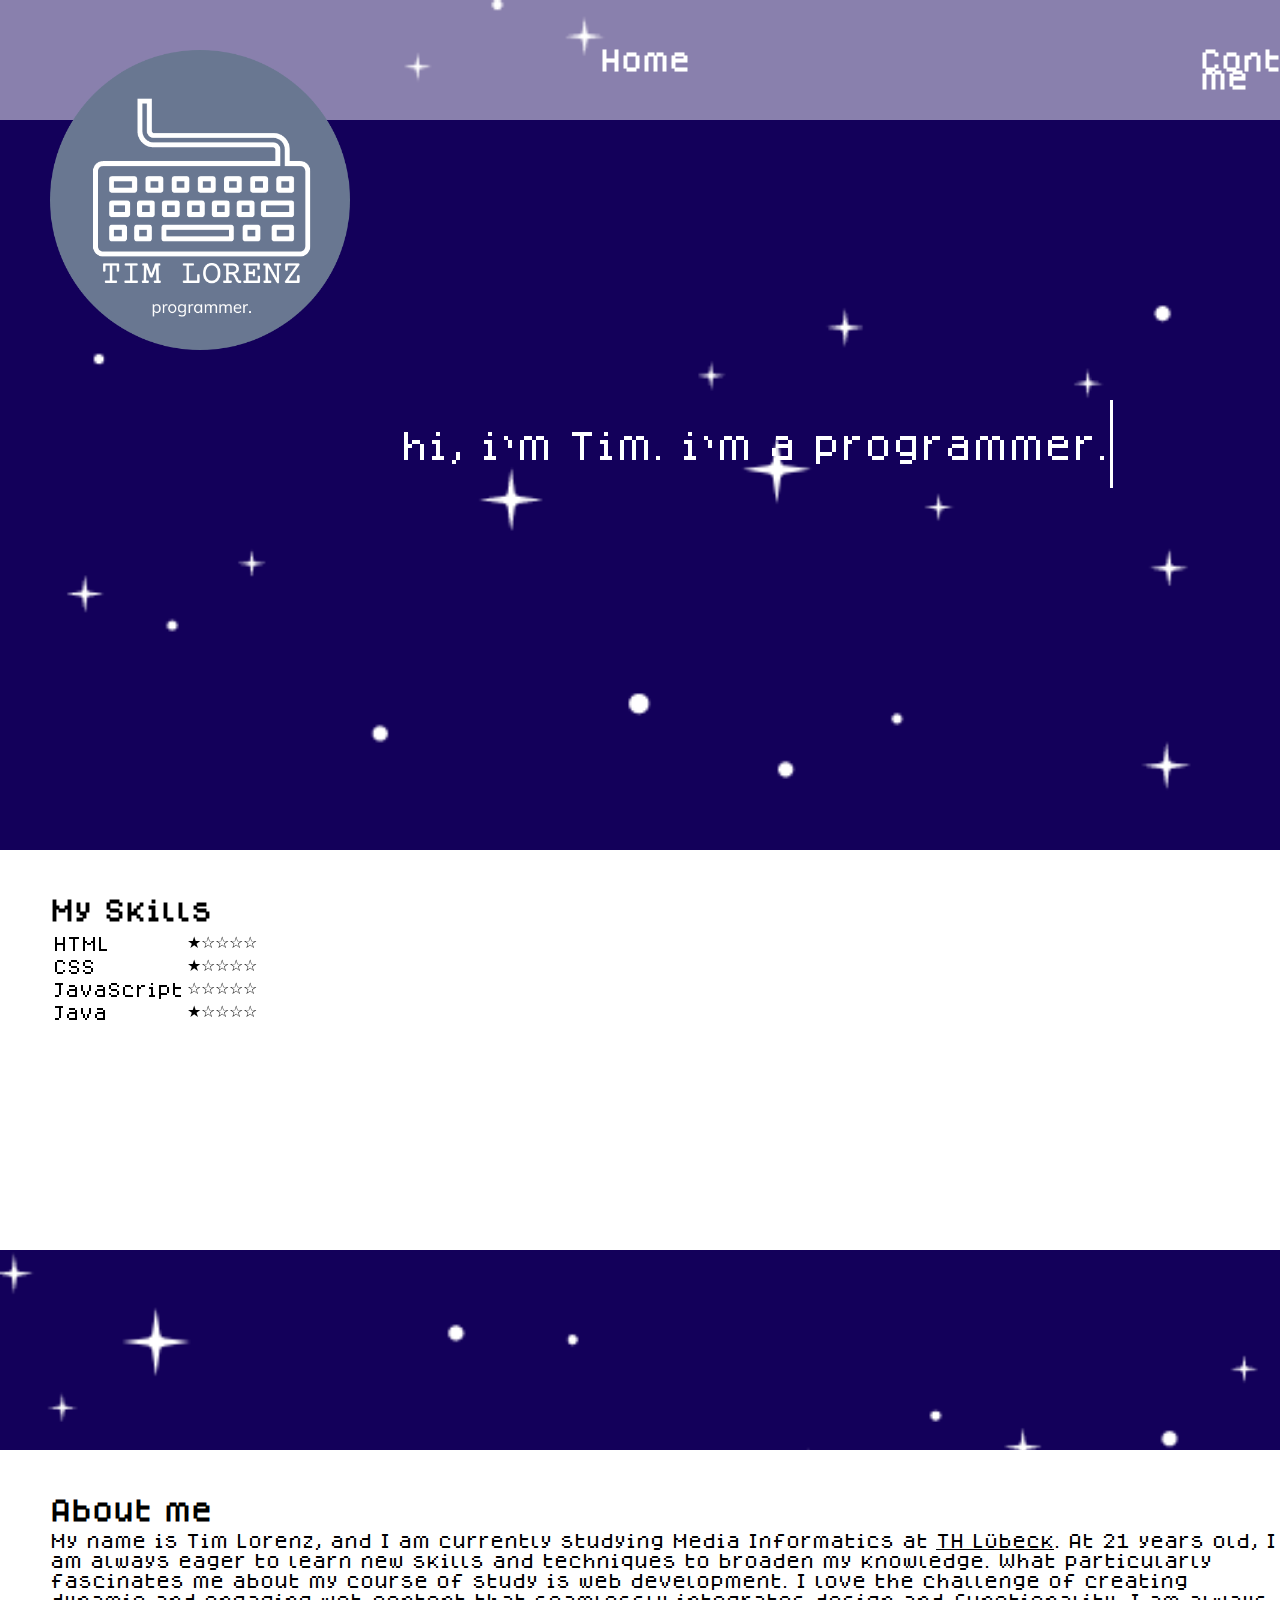
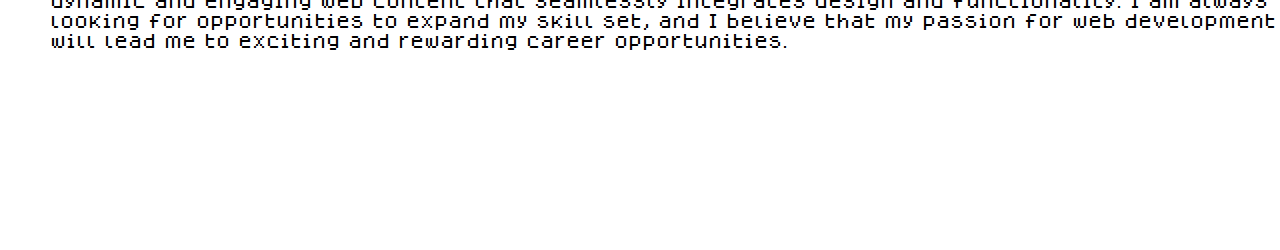
<file: index.html>
<!DOCTYPE html>
<html lang="en">
<head>
    <meta charset="UTF-8">
    <title>Tim´s Persönlichse Seite</title>
    <link rel="stylesheet" href="css/styles.css">
    <link rel="icon" href="favicon.ico">
</head>

<body>





<!--++++++++++++++++++++++++++++++++++++++Navigation-Bar+++++++++++++++++++++++++++++++++++++++-->
    


    <div class="navigation-bar">
        <img class="Logo" src="images/Logo.png" alt="Logo">
        <h2 class="home-links"><a href="index.html">Home</a></h2>
        <h2 class="contact-links"><a href="Kontakt.html">Contact me</a></h2>
        
    </div>

    
    







<!--++++++++++++++++++++++++++++++++++++header-bar+++++++++++++++++++++++++++++++++++++++-->

<div class="header-bar">
    <div class="typewriter">
        
            <p>
            hi, i`m Tim. i`m a programmer.
            </p>
    </div>
</div>







<!--+++++++++++++++++++++++++++++++++++++Skills++++++++++++++++++++++++++++++++++++++++++++++-->

<div class="Skills">
    <h2 class="mySkills">My Skills</h2>
    <table class="skill-table">
        <tr>
            <td>HTML</td>
            <td>★☆☆☆☆</td>
        </tr>
        <tr>
            <td>CSS</td>
            <td>★☆☆☆☆</td>
        </tr>
        <tr>
            <td>JavaScript</td>
            <td>☆☆☆☆☆</td>
        </tr>
        <tr>
            <td>Java</td>
            <td>★☆☆☆☆</td>
        </tr>
    </table>
</div>



<div class="filler">

</div>
    
<!--+++++++++++++++++++++++++++++++++++++About-me++++++++++++++++++++++++++++++++++++++++++++++-->
    
<div class="about-me">
    <h2 class="aboutMe">About me</h2>
    <p class="aboutMeText">My name is Tim Lorenz, and I am currently studying Media Informatics at <a class="thlübeck-a" href="https://www.th-luebeck.de/">TH Lübeck</a>. 
        At 21 years old, I am always eager to learn new skills and techniques to broaden my 
        knowledge. What particularly fascinates me about my course of study is web development. 
        I love the challenge of creating dynamic and engaging web content that seamlessly integrates 
        design and functionality. I am always looking for opportunities to expand my skill set, and 
        I believe that my passion for web development will lead me to exciting and rewarding career 
        opportunities.</p>
</div>
   
    


</body>

</html>
</file>
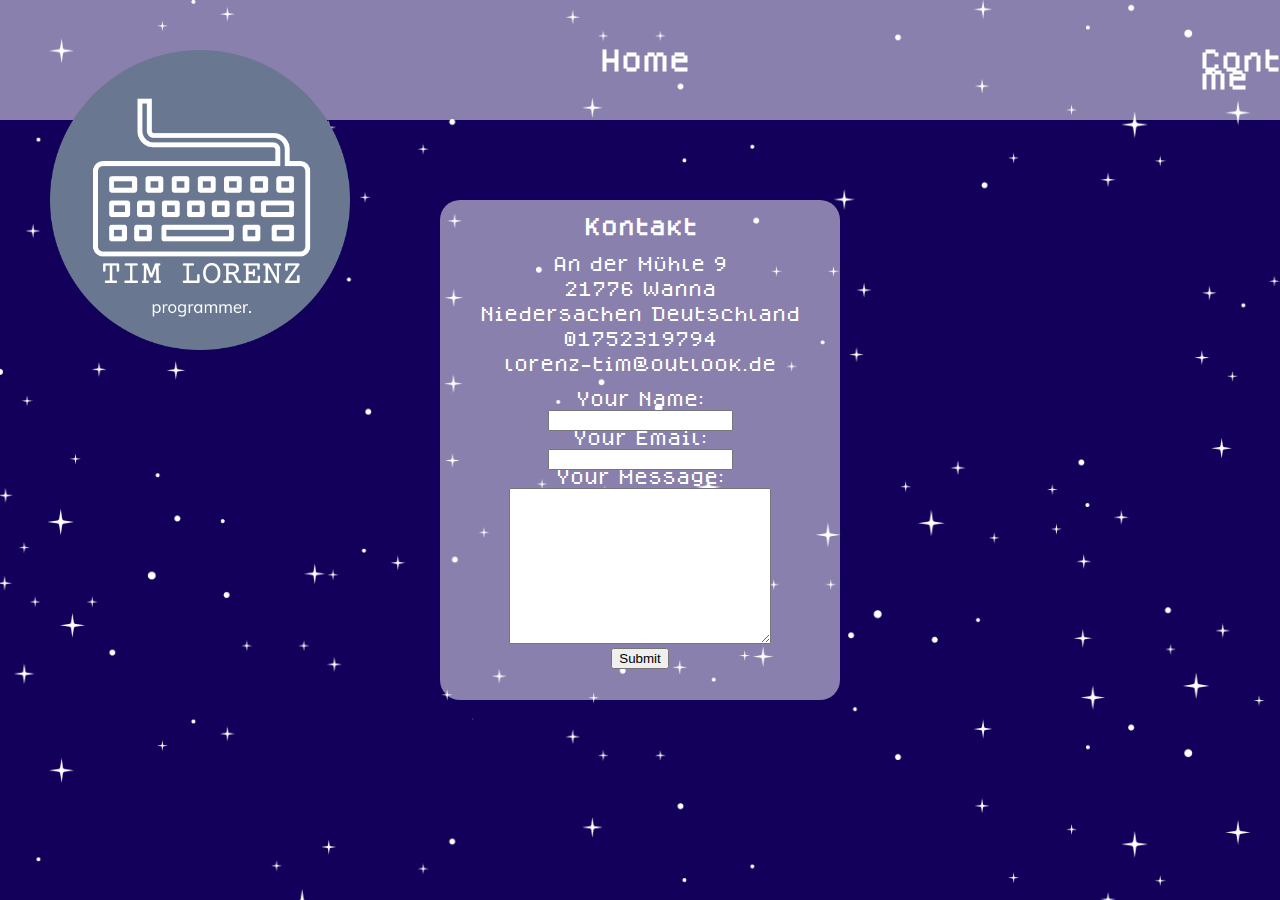
<file: Kontakt.html>
<!DOCTYPE html>
<html lang="en">
<head>
    <meta charset="UTF-8">
    <title>Kontakt</title>

    <link rel="stylesheet" href="css/styles.css">
</head>


<body class="KontaktBody">

    <div class="navigation-bar">
        <img class="Logo" src="images/Logo.png" alt="Logo">
        <h2 class="home-links"><a href="index.html">Home</a></h2>
        <h2 class="contact-links"><a href="Kontakt.html">Contact me</a></h2>
        
    </div>

    <!--
    Erster Teil mit meinen Kontakt Daten
    -->
    <div class="formuluar">
    <h3>Kontakt</h3>
    <p class="Kontakt-Infos">
        An der Mühle 9
        <br>
        21776 Wanna
        <br>
        Niedersachen Deutschland
        <br>
        01752319794
        <br>
        lorenz-tim@outlook.de
    </p>


    <!--
    Zweiter Teil mit dem Kontakt-Formular
    -->
    <form action="mailto:lorenz-tim@outlook.de" method="post" enctype="text/plain">
        <label>Your Name:</label>
        <br>
        <input type="text" name="Name">
        <br>
        <label>Your Email:</label>
        <br>
        <input type="emai" name="Email">
        <br>
        <label>Your Message:</label>
        <br>
        <textarea name="Message" cols="30" rows="10"></textarea>
        <br>
        <input type="submit">
    </form>
    </div>
</body>


</html>
</file>
<file: css/styles.css>
@font-face {
    font-family: pixelFont;
    src: url(css-fonts/dogicapixel.ttf);
}



body{
    margin: 0;
    background-image: url(css-images/SternenHintergrund.png);
    background-repeat: repeat;
    background-size: cover; 
    
}



/****************************************Navigation-Bar******************************************/
.navigation-bar{
    background-color: rgba(255, 255, 255, 0.5);
    height: 120px;
    width: 100%;
    top: 0; 
    /* bottom: 0; */
    position: fixed; 

    border-bottom: 5px;
    border-color: white;

}

.home-links{
    display: inline-block;
    position: absolute;
    margin-left: 600px;
    margin-top: 50px;
    
    font-family: pixelFont;
}

.contact-links{
    display: inline-block;
    position: absolute;
    margin-left: 1200px;
    margin-top: 50px;
    
    font-family: pixelFont;
}

a{
    
    text-decoration: none;
    color: white;
    
}

.Logo{
    position: absolute;
    height: 300px;
    width: 300px;
    margin-left: 50px;
    margin-top: 50px;
}



/****************************************header-bar****************************************/

.header-bar{
    height: 850px;
    width: 100%;
    /* background-color: red; */
}



  
  
  .typewriter {
    display: inline-block;
    position: absolute;
    margin-top: 400px;
    margin-left: 400px;
    width: 710px;
    animation: typing 2s steps(22), blink .5s step-end infinite alternate;
    white-space: nowrap;
    overflow: hidden;
    border-right: 3px solid;
    font-family: pixelFont;
    color: white;
    font-size: 2em;
  }
  
  @keyframes typing {
    from {
      width: 0
    }
  }
      
  @keyframes blink {
    50% {
      border-color: transparent
    }
  }






/******************************************Skills**********************************************/


.Skills{
    height: 400px;
    width: 100%;
    background-color: white;
}

.mySkills{
    font-family: pixelFont;
    position: absolute;
    margin-top: 50px;
    margin-left: 50px;
}

td{
    font-family: pixelFont;
}

.skill-table{
    position: absolute;
    margin-top: 80px;
    margin-left: 50px;
}

.filler{
    height: 200px;
    width: 100%;
}


/******************************************AboutME**********************************************/


.about-me{
    background-color: white;
    height: 400px;
    width: 100%;
}

.aboutMe{
    font-family: pixelFont;
    position: absolute;
    margin-top: 50px;
    margin-left: 50px;
}

.aboutMeText{
    font-family: pixelFont;
    position: absolute;
    margin-top: 80px;
    margin-left: 50px;
    line-height: 20px;
}

.thlübeck-a{
    text-decoration: underline;
    color: black;
}










/******************************************Formular**********************************************/

.formuluar{
    background-color: rgba(255, 255, 255, 0.5);
    text-align: center;
    border-radius: 20px;
    
    width: 400px;
    height: 500px;
    

    position: absolute;
    top: 50%;
    left: 50%;
    transform: translate(-50%, -50%);

}

h3{
    font-family: pixelFont;
    color: white;
}

.Kontakt-Infos{
    font-family: pixelFont;
    color: white;
    line-height: 25px;
}

label{
    font-family: pixelFont;
    color: white;
}
</file>
